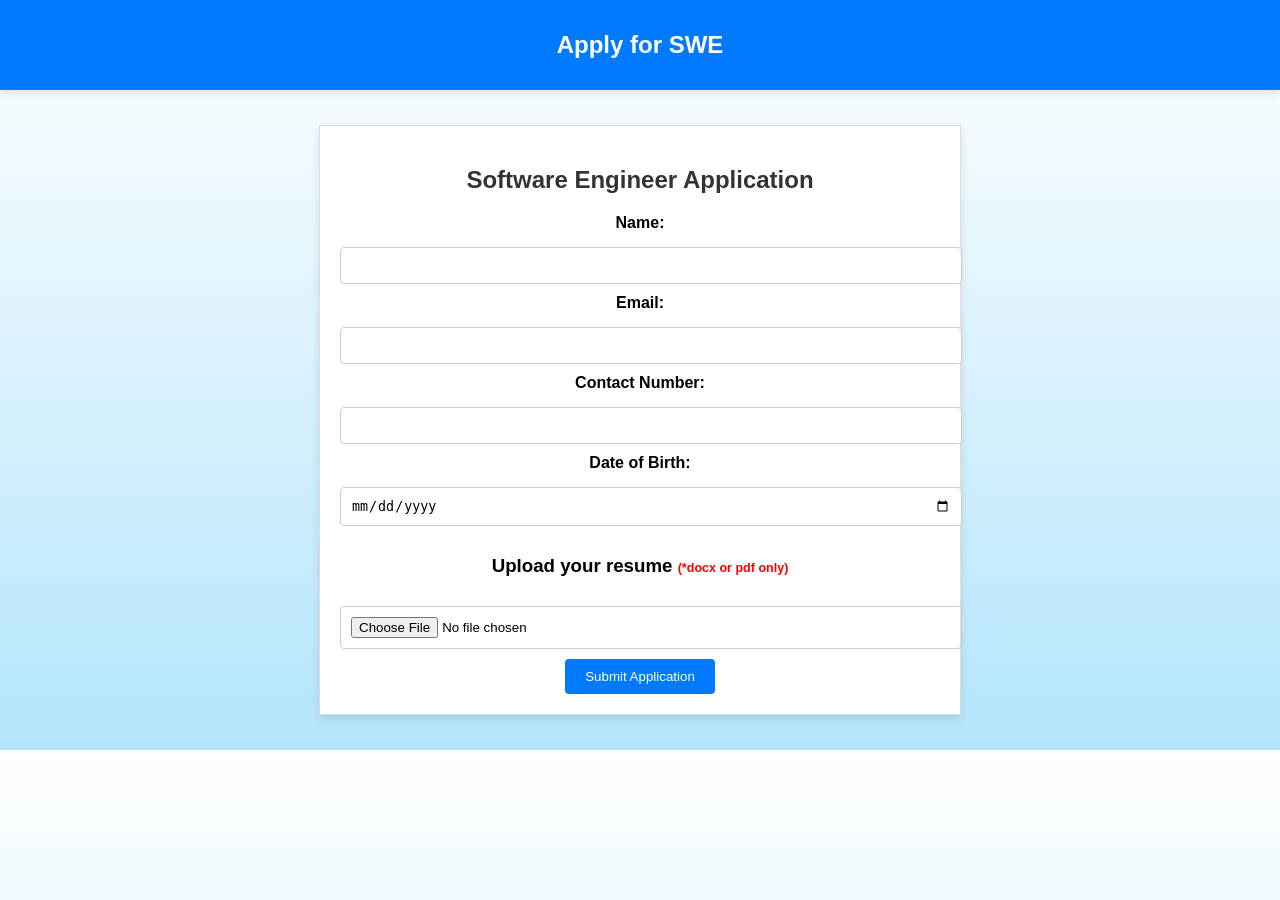
<file: templates/index.html>
<!DOCTYPE html>
<html lang="en">
<head>
    <meta charset="UTF-8">
    <title>Apply for SWE</title>
    <link rel="stylesheet" type="text/css" href="/static/style.css">  <!-- Link to the CSS file -->
</head>
<body>
    <div class="top-bar">  <!-- Top bar with a message -->
        <h1>Apply for SWE</h1>
    </div>
    <div class="container">
        <h2>Software Engineer Application</h2>
        <form action="/" method="post" enctype="multipart/form-data">  <!-- Form for user details -->
            <label for="name">Name:</label>
            <input type="text" id="name" name="name" required>

            <label for="email">Email:</label>
            <input type="email" id="email" (name="email") required>

            <label for="contact">Contact Number:</label>
            <input type="tel" id="contact" name="contact" required>

            <label for="dob">Date of Birth:</label>
            <input type="date" id="dob" name="dob" required>

            <h3>Upload your resume <span style="color: red; display: inline;"><h6 style="display: inline;">(*docx or pdf only)</h6></span></h3>  <!-- Heading for the file upload section -->
            <!-- <small style="color: red; display: block;">(TXT or PDF)</small>  -->
            <input type="file" name="file" required>
            
            
            <br>  <!-- Add line breaks to separate the button from the file instruction -->

            <button type="submit">Submit Application</button>  <!-- Submit button placed further down -->
        </form>
    </div>
</body>
</html>
</file>
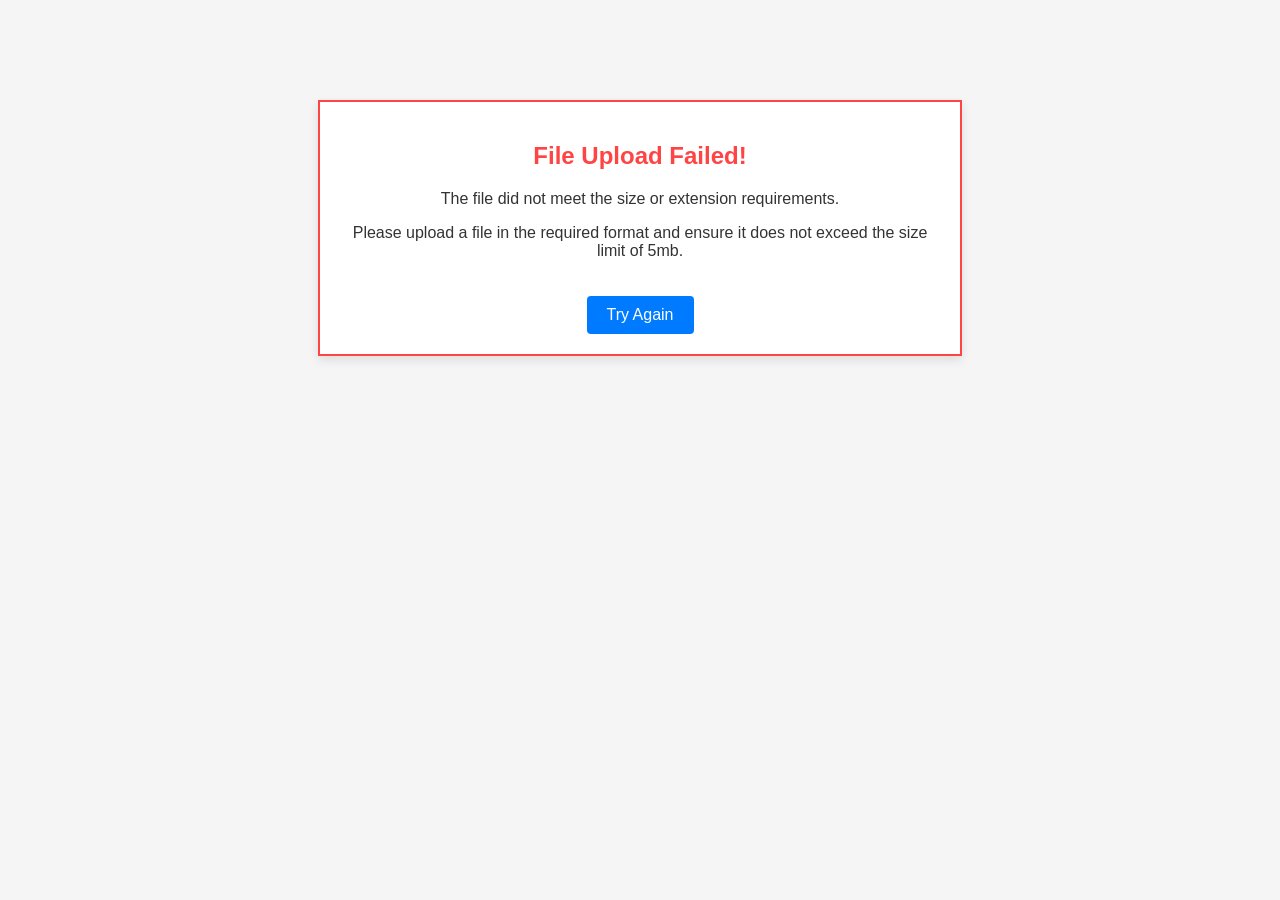
<file: templates/failure.html>
<!DOCTYPE html>
<html lang="en">
<head>
    <meta charset="UTF-8">
    <title>File Upload Failed</title>
    <link rel="stylesheet" type="text/css" href="/static/fail.css">  <!-- Link to the CSS file -->
</head>
<body>
    <div class="failure-message">
        <h2>File Upload Failed!</h2>  <!-- Important heading -->
        <p>The file did not meet the size or extension requirements.</p>  <!-- Explanation -->
        <p>Please upload a file in the required format and ensure it does not exceed the size limit of 5mb.</p>  <!-- Additional instructions -->
        <a href="/" class="try-again">Try Again</a>  <!-- Link to try again -->
    </div>
</body>
</html>
</file>
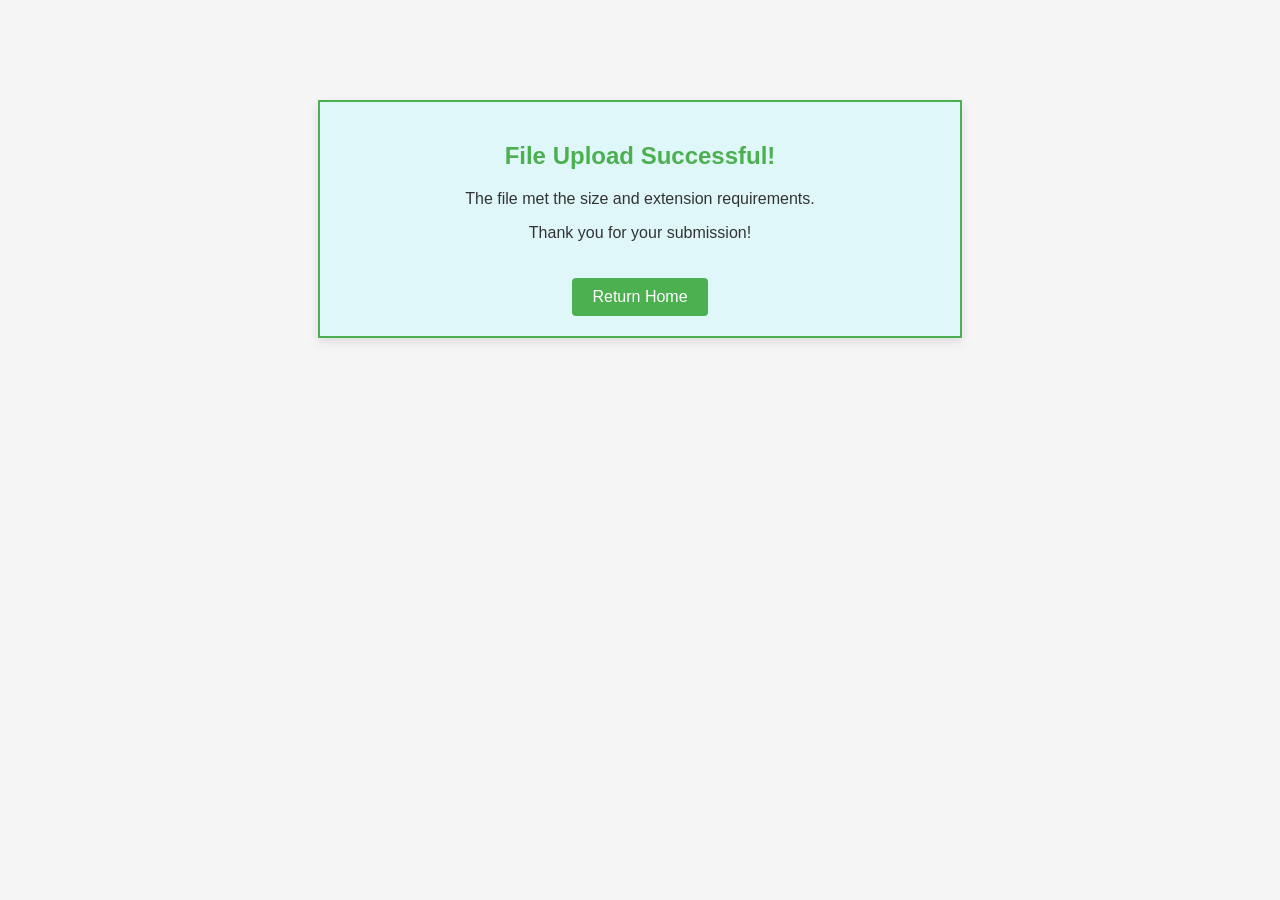
<file: templates/success.html>
<!DOCTYPE html>
<html lang="en">
<head>
    <meta charset="UTF-8">
    <title>File Upload Successful</title>
    <link rel="stylesheet" type="text/css" href="/static/success.css">  <!-- Link to the CSS file -->
</head>
<body>
    <div class="success-message">
        <h2>File Upload Successful!</h2>  <!-- Main heading -->
        <p>The file met the size and extension requirements.</p>  <!-- Confirmation message -->
        <p>Thank you for your submission!</p>  <!-- Additional text to acknowledge success -->
        <a href="/" class="return-home">Return Home</a>  <!-- Link to return to home or another action -->
    </div>
</body>
</html>
</file>
<file: static/style.css>
body {
    font-family: Arial, sans-serif;
    margin: 0;
    padding: 0;
    background: linear-gradient(to top, #b3e5fc, #ffffff);
}

.top-bar {  /* Style for the top bar */
    background-color: #007bff;  /* Blue background for the top bar */
    color: white;  /* White text on the top bar */
    padding: 15px;  /* Padding for the top bar */
    text-align: center;  /* Center the text */
    box-shadow: 0px 4px 10px rgba(0, 0, 0, 0.1);  /* Soft shadow for 3D effect */
}

.container {
    max-width: 600px;  /* Limit the width of the container */
    margin: 35px auto;  /* Center the container horizontally and set top margin */
    padding: 20px;  /* Padding inside the container */
    background-color: white;  /* White background for the container */
    border: 1px solid #ddd;  /* Light border */
    box-shadow: 0px 4px 10px rgba(0, 0, 0, 0.1);  /* Soft shadow for 3D effect */
    text-align: center;  /* Center the content */
}

h1 {  /* Style for the top bar heading */
    font-size: 24px;  /* Larger font size */
}

h2 {
    color: #333;  /* Dark gray for the heading text */
}

input[type="text"],
input[type="email"],
input[type="tel"],
input[type="date"],
input[type="file"] {
    width: 100%;  /* Full-width input fields */
    padding: 10px;  /* Padding inside the input fields */
    margin: 10px 0;  /* Spacing around the input fields */
    border: 1px solid #ccc;  /* Light border */
    border-radius: 4px;  /* Rounded corners */
}

label {  /* Style for labels */
    font-weight: bold;  /* Bold text */
    display: block;  /* Labels on new lines */
    margin-bottom: 5px;  /* Margin below labels */
}

button {
    background-color: #007bff;  /* Blue color for the button */
    color: white;  /* White text on the button */
    padding: 10px 20px;  /* Padding inside the button */
    border: none;  /* No border */
    border-radius: 4px;  /* Rounded corners */
    cursor: pointer;  /* Change cursor on hover */
}

button:hover {
    background-color: #0056b3;  /* Darker blue on hover */
}
</file>
<file: static/fail.css>
body {
    font-family: Arial, sans-serif;
    margin: 0;
    padding: 0;
    background-color: #f5f5f5;  /* Light gray background */
    text-align: center;  /* Center content */
}

.failure-message {
    max-width: 600px;  /* Limit the width of the container */
    margin: 100px auto;  /* Center horizontally with top margin */
    padding: 20px;  /* Padding inside the container */
    background-color: #fff;  /* White background */
    border: 2px solid #ff4444;  /* Red border to indicate failure */
    box-shadow: 0px 4px 10px rgba(0, 0, 0, 0.1);  /* Soft shadow for a slight 3D effect */
}

h2 {
    color: #ff4444;  /* Bright red color for the heading */
    font-size: 24px;  /* Larger font size */
}

p {
    color: #333;  /* Dark gray for paragraph text */
    font-size: 16px;  /* Normal font size */
    margin-top: 10px;  /* Margin above paragraphs */
}

a.try-again {  /* Style for the 'try again' link */
    display: inline-block;  /* Make it behave like a button */
    background-color: #007bff;  /* Blue background */
    color: white;  /* White text */
    padding: 10px 20px;  /* Padding inside the button */
    border-radius: 4px;  /* Rounded corners */
    text-decoration: none;  /* No underline */
    margin-top: 20px;  /* Margin above the link */
}

a.try-again:hover {
    background-color: #0056b3;  /* Darker blue on hover */
}
</file>
<file: static/success.css>
body {
    font-family: Arial, sans-serif;
    margin: 0;
    padding: 0;
    background-color: #f5f5f5;  /* Light gray background */
    text-align: center;  /* Center content */
}

.success-message {
    max-width: 600px;  /* Limit the width of the container */
    margin: 100px auto;  /* Center horizontally with top margin */
    padding: 20px;  /* Padding inside the container */
    background-color: #e0f7fa;  /* Light blue-green background for success */
    border: 2px solid #4caf50;  /* Green border for success */
    box-shadow: 0px 4px 10px rgba(0, 0, 0, 0.1);  /* Soft shadow for a slight 3D effect */
}

h2 {
    color: #4caf50;  /* Green color for the heading */
    font-size: 24px;  /* Larger font size */
}

p {
    color: #333;  /* Dark gray for paragraph text */
    font-size: 16px;  /* Normal font size */
    margin-top: 10px;  /* Margin above paragraphs */
}

a.return-home {  /* Style for the 'return home' link */
    display: inline-block;  /* Make it behave like a button */
    background-color: #4caf50;  /* Green background */
    color: white;  /* White text */
    padding: 10px 20px;  /* Padding inside the button */
    border-radius: 4px;  /* Rounded corners */
    text-decoration: none;  /* No underline */
    margin-top: 20px;  /* Margin above the link */
}

a.return-home:hover {
    background-color: #388e3c;  /* Darker green on hover */
}
</file>
